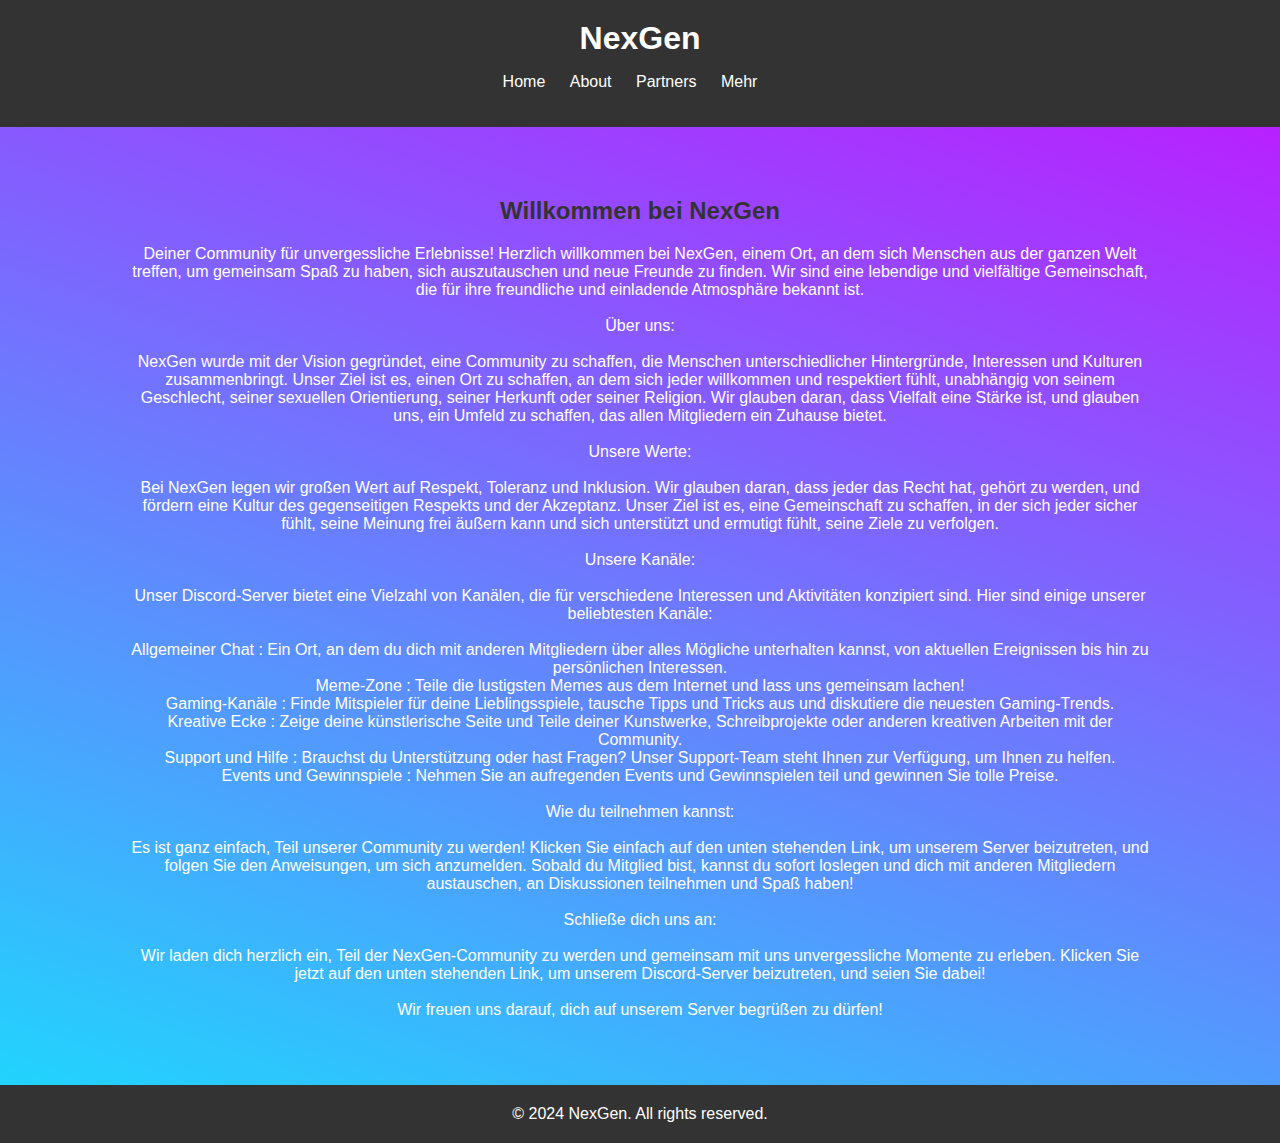
<file: index.html>
<!DOCTYPE html>
<html lang="de">
<head>
    <meta name="viewport" content="width=device-width, initial-scale=1.0">
    <meta name="title" content="NexGen Offizielle Website">
    <meta name="description" content="Dies ist die offizielle Website von NexGen">
    <meta name="keywords" content="Discord, Server, Community, Free">
    <meta name="robots" content="index, follow">
    <meta http-equiv="Content-Type" content="text/html; charset=utf-8">
    <meta name="author" content=".Waschbear">
    <title>NexGen</title>
    <link rel="stylesheet" href="styles.css">
</head>
<body>
    <header>
        <div class="container">
            <h1>NexGen</h1>
            <nav>
                <ul class="nav-links">
                    <li><a href="index.html">Home</a></li>
                    <li><a href="about.html">About</a></li>
                    <li><a href="partners.html">Partners</a></li>
                    <li class="dropdown">
                        <a href="javascript:void(0)" class="dropbtn">Mehr</a>
                        <div class="dropdown-content">
                            
                            <a href="commands.html">Commands</a>
                            <a href="vip.html">VIP</a>
                            <!-- Fügen Sie hier weitere Dienste hinzu -->
                        </div>
                    </li>
                    <!-- Fügen Sie hier weitere Seiten hinzu -->
                </ul>
            </nav>
        </div>
    </header>
    <section id="home">
        <div class="container">
            <h2>Willkommen bei NexGen</h2>
             <p>Deiner Community für unvergessliche Erlebnisse!

Herzlich willkommen bei NexGen, einem Ort, an dem sich Menschen aus der ganzen Welt treffen, um gemeinsam Spaß zu haben, sich auszutauschen und neue Freunde zu finden. Wir sind eine lebendige und vielfältige Gemeinschaft, die für ihre freundliche und einladende Atmosphäre bekannt ist.
<br><br>
Über uns:
<br><br>
NexGen wurde mit der Vision gegründet, eine Community zu schaffen, die Menschen unterschiedlicher Hintergründe, Interessen und Kulturen zusammenbringt. Unser Ziel ist es, einen Ort zu schaffen, an dem sich jeder willkommen und respektiert fühlt, unabhängig von seinem Geschlecht, seiner sexuellen Orientierung, seiner Herkunft oder seiner Religion. Wir glauben daran, dass Vielfalt eine Stärke ist, und glauben uns, ein Umfeld zu schaffen, das allen Mitgliedern ein Zuhause bietet.
<br><br>
Unsere Werte:
<br><br>
Bei NexGen legen wir großen Wert auf Respekt, Toleranz und Inklusion. Wir glauben daran, dass jeder das Recht hat, gehört zu werden, und fördern eine Kultur des gegenseitigen Respekts und der Akzeptanz. Unser Ziel ist es, eine Gemeinschaft zu schaffen, in der sich jeder sicher fühlt, seine Meinung frei äußern kann und sich unterstützt und ermutigt fühlt, seine Ziele zu verfolgen.
<br><br>
Unsere Kanäle:
<br><br>
Unser Discord-Server bietet eine Vielzahl von Kanälen, die für verschiedene Interessen und Aktivitäten konzipiert sind. Hier sind einige unserer beliebtesten Kanäle:
<br><br>
Allgemeiner Chat : Ein Ort, an dem du dich mit anderen Mitgliedern über alles Mögliche unterhalten kannst, von aktuellen Ereignissen bis hin zu persönlichen Interessen.
<br>
Meme-Zone : Teile die lustigsten Memes aus dem Internet und lass uns gemeinsam lachen!
<br>
Gaming-Kanäle : Finde Mitspieler für deine Lieblingsspiele, tausche Tipps und Tricks aus und diskutiere die neuesten Gaming-Trends.
<br>
Kreative Ecke : Zeige deine künstlerische Seite und Teile deiner Kunstwerke, Schreibprojekte oder anderen kreativen Arbeiten mit der Community.
<br>
Support und Hilfe : Brauchst du Unterstützung oder hast Fragen? Unser Support-Team steht Ihnen zur Verfügung, um Ihnen zu helfen.
<br>
Events und Gewinnspiele : Nehmen Sie an aufregenden Events und Gewinnspielen teil und gewinnen Sie tolle Preise.
<br><br>
Wie du teilnehmen kannst:
<br><br>
Es ist ganz einfach, Teil unserer Community zu werden! Klicken Sie einfach auf den unten stehenden Link, um unserem Server beizutreten, und folgen Sie den Anweisungen, um sich anzumelden. Sobald du Mitglied bist, kannst du sofort loslegen und dich mit anderen Mitgliedern austauschen, an Diskussionen teilnehmen und Spaß haben!
<br><br>
Schließe dich uns an:
<br><br>
Wir laden dich herzlich ein, Teil der NexGen-Community zu werden und gemeinsam mit uns unvergessliche Momente zu erleben. Klicken Sie jetzt auf den unten stehenden Link, um unserem Discord-Server beizutreten, und seien Sie dabei!
<br><br>
Wir freuen uns darauf, dich auf unserem Server begrüßen zu dürfen!</p>
        </div>
    </section>
    <footer>
        <div class="container">
            <p>&copy; 2024 NexGen. All rights reserved.</p>
        </div>
    </footer>
</body>
</html>
</file>
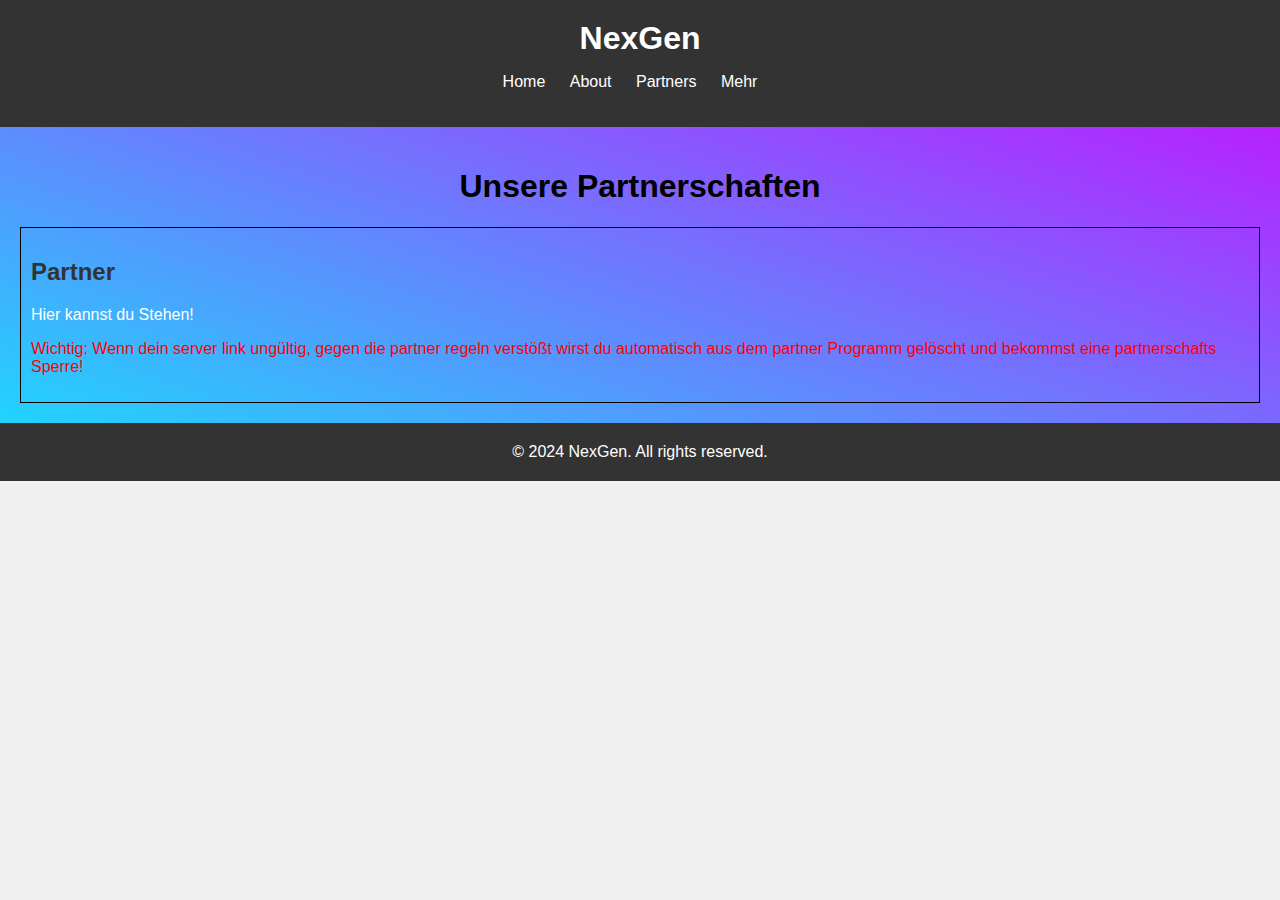
<file: partners.html>
<!DOCTYPE html>
<html lang="de">
<head>
    <meta name="viewport" content="width=device-width, initial-scale=1.0">
    <meta name="title" content="NexGen Offizielle Website • Partners">
    <meta name="description" content="Dies ist die offizielle Website von NexGen">
    <meta name="keywords" content="Discord, Server, Community, Free">
    <meta name="robots" content="index, follow">
    <meta http-equiv="Content-Type" content="text/html; charset=utf-8">
    <meta name="author" content=".Waschbear">
    <title>NexGen</title>
    <link rel="stylesheet" href="styles.css">
    <style>

        
        
        .partner {
            
            border: solid 1px;
            padding: 10px
            
        }
        #pt {
            
            padding: 20px;
            background-image: linear-gradient(19deg, #21D4FD 0%, #B721FF 100%);
        }
        #patners {
            align: center;
        }
    </style>
</head>
<body>
    <header>
        <div class="container">
            <h1>NexGen</h1>
            <nav>
                <ul class="nav-links">
                    <li><a href="index.html">Home</a></li>
                    <li><a href="about.html">About</a></li>
                    <li><a href="partners.html">Partners</a></li>
                    <li class="dropdown">
                        <a href="javascript:void(0)" class="dropbtn">Mehr</a>
                        <div class="dropdown-content">
                            
                            <a href="commands.html">Commands</a>
                            <a href="vip.html">VIP</a>
                            <!-- Fügen Sie hier weitere Dienste hinzu -->
                        </div>
                    </li>
                    <!-- Fügen Sie hier weitere Seiten hinzu -->
                </ul>
            </nav>
        </div>

    </header>
</body>
    <section id="pt">
    <h1 style="text-align:center; color #333">Unsere Partnerschaften</h1>
    
        
        <div class="partner">
            
            <div >
            <h2 style="color: #333">Partner</h2>
            </div>
            
            <p style="color: white">Hier kannst du Stehen!</p>
            <p style="color: white"><a href="#"></a></p>
            <p style="color: red">Wichtig: Wenn dein server link ungültig, gegen die partner regeln verstößt wirst du automatisch aus dem partner Programm gelöscht und bekommst eine partnerschafts Sperre!</p>
        </div>
        
        <!-- Weitere Partner hier einfügen -->
    
</section>
        
            
            
            
    
    <footer>
        <div class="container">
            <p>&copy; 2024 NexGen. All rights reserved.</p>
        </div>
    </footer>
</body>
</html>
</file>
<file: styles.css>
/* Allgemeine Stile */
body {
    font-family: Arial, sans-serif;
    margin: 0;
    padding: 0;
    background-color: #f0f0f0;
}

.container {
    width: 80%;
    margin: auto;
}

header {
    background-color: #333;
    color: #fff;
    padding: 20px 0;
    text-align: center;
}

header h1 {
    margin: 0;
}

nav ul {
    list-style-type: none;
    padding: 0;
    text-align: center;
}

.nav-links li {
    display: inline;
    margin-right: 20px;
}

.nav-links a {
    color: #fff;
    text-decoration: none;
    transition: color 0.3s ease;
}

.nav-links a:hover {
    color: #f2f2f2;
}

/* Dropdown-Menü-Stile */
.dropdown {
    position: relative;
    display: inline-block;
}

.dropdown-content {
    display: none;
    position: absolute;
    background-color: #f9f9f9;
    min-width: 160px;
    box-shadow: 0px 8px 16px 0px rgba(0,0,0,0.2);
    z-index: 1;
}

.dropdown-content a {
    color: black;
    padding: 12px 16px;
    text-decoration: none;
    display: block;
    transition: background-color 0.3s ease;
}

.dropdown-content a:hover {
    background-color: #ddd;
}

.dropdown:hover .dropdown-content {
    display: block;
}

/* Stile für den Hauptabschnitt */
#home {
    background-color: #21D4FD;
background-image: linear-gradient(19deg, #21D4FD 0%, #B721FF 100%);
    padding: 50px 0;
    text-align: center;
}

#home h2 {
    color: #333;
}

#home p {
    color: white;
}

/* Stile für den Footer */
footer {
    background-color: #333;
    color: #fff;
    padding: 20px 0;
    text-align: center;
}

footer p {
    margin: 0;
}
</file>
